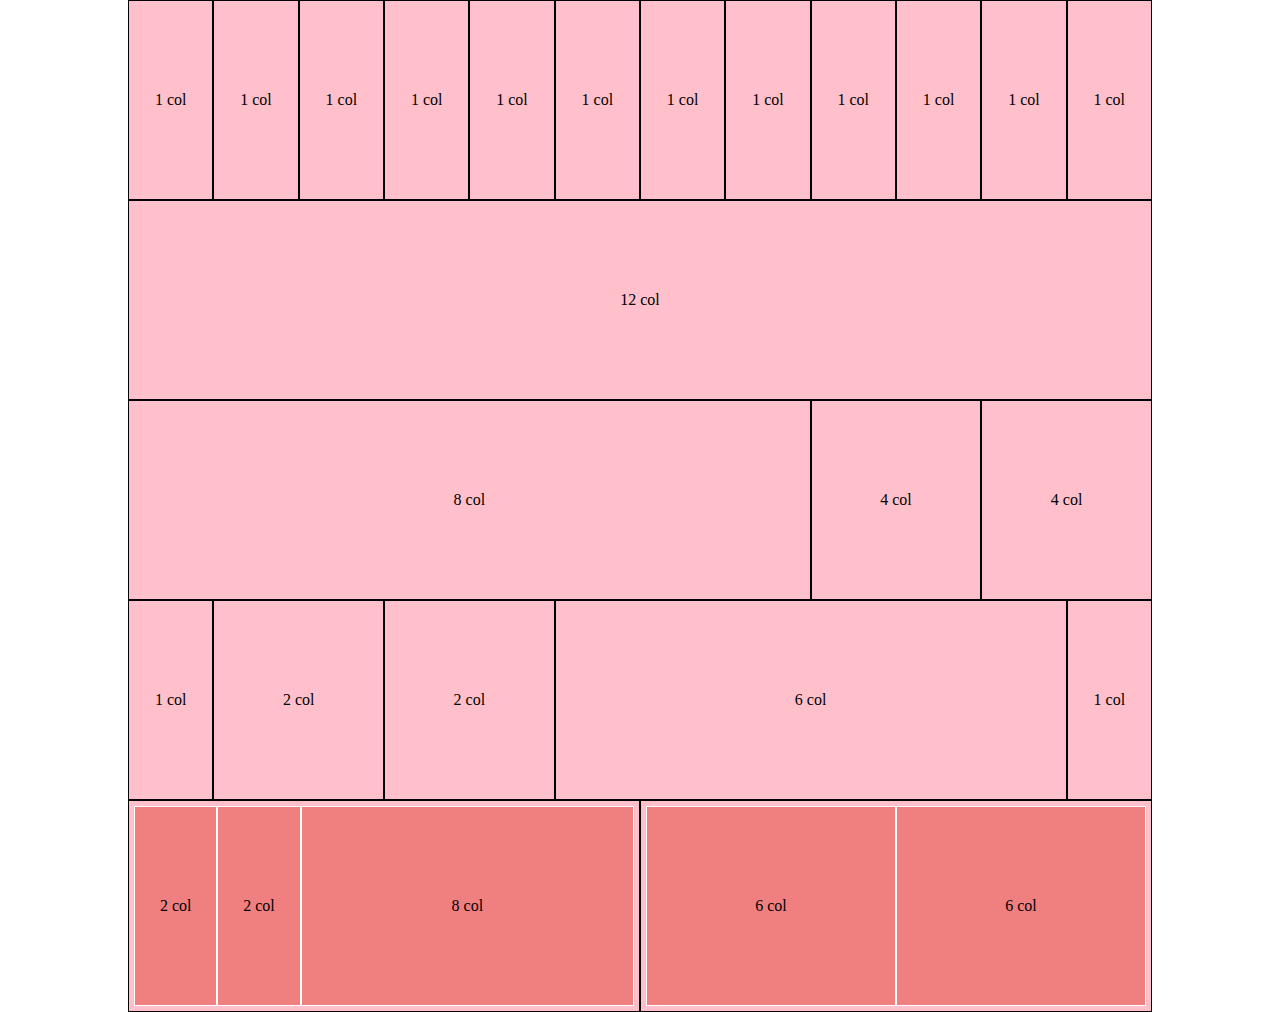
<file: index.html>
<!DOCTYPE html>
<html lang="en">
<head>
    <meta charset="UTF-8">
    <meta http-equiv="X-UA-Compatible" content="IE=edge">
    <meta name="viewport" content="width=device-width, initial-scale=1.0">
    <title>Framework 12 bool</title>
    <link rel="stylesheet" href="css/12bool.css">
    <link rel="stylesheet" href="css/style.css">
</head>
<body>
    <section>
        <div class="container">

            <!-- PRIMA RIGA -->
            <div class="row">
                <div class="col-xs-6 col-md-1">
                    <div class="box">1 col</div>
                </div>
                <div class="col-xs-6 col-md-1">
                    <div class="box">1 col</div>
                </div>
                <div class="col-xs-6 col-md-1">
                    <div class="box">1 col</div>
                </div>
                <div class="col-xs-6 col-md-1">
                    <div class="box">1 col</div>
                </div>
                <div class="col-xs-6 col-md-1">
                    <div class="box">1 col</div>
                </div>
                <div class="col-xs-6 col-md-1">
                    <div class="box">1 col</div>
                </div>
                <div class="col-xs-6 col-md-1">
                    <div class="box">1 col</div>
                </div>
                <div class="col-xs-6 col-md-1">
                    <div class="box">1 col</div>
                </div>
                <div class="col-xs-6 col-md-1">
                    <div class="box">1 col</div>
                </div>
                <div class="col-xs-6 col-md-1">
                    <div class="box">1 col</div>
                </div>
                <div class="col-xs-6 col-md-1">
                    <div class="box">1 col</div>
                </div>
                <div class="col-xs-6 col-md-1">
                    <div class="box">1 col</div>
                </div>
            </div>
            <!-- FINE PRIMA RIGA -->

            <!-- SECONDA RIGA -->
            <div class="row">
                <div class="col-xs-12 col-md-12">
                    <div class="box">12 col</div>
                </div>
            </div>
            <!-- FINE SECONDA RIGA -->

            <!-- TERZA RIGA -->
            <div class="row">
                <div class="col-xs-8 col-md-8">
                    <div class="box">8 col</div>
                </div>
                <div class="col-xs-2 col-md-2">
                    <div class="box">4 col</div>
                </div>
                <div class="col-xs-2 col-md-2">
                    <div class="box">4 col</div>
                </div>
            </div>
            <!-- FINE TERZA RIGA -->

            <!-- QUARTA RIGA -->
            <div class="row">
                <div class="col-xs-1 col-md-1">
                    <div class="box">1 col</div>
                </div>
                <div class="col-xs-2 col-md-2">
                    <div class="box">2 col</div>
                </div>
                <div class="col-xs-2 col-md-2">
                    <div class="box">2 col</div>
                </div>
                <div class="col-xs-6 col-md-6">
                    <div class="box">6 col</div>
                </div>
                <div class="col-xs-1 col-md-1">
                    <div class="box">1 col</div>
                </div>
            </div>
            <!-- FINE QUARTA RIGA -->

            <!-- QUINTA RIGA -->
            <div class="row">
                <div class="col-xs-6 col-md-6 col-xs-offset-3 col-md-offset-0">
                    <div class="row box p-5">
                        <div class="col-xs-2 col-md-2">
                            <div class="box-nested">2 col</div>
                        </div>
                        <div class="col-xs-2 col-md-2">
                            <div class="box-nested">2 col</div>
                        </div>
                        <div class="col-xs-8 col-md-8">
                            <div class="box-nested">8 col</div>
                        </div>
                    </div>
                </div>
                <div class="col-xs-6 col-md-6 col-xs-offset-3 col-md-offset-0">
                    <div class="row box p-5">
                        <div class="col-xs-6 col-md-6">
                            <div class="box-nested">6 col</div>
                        </div>
                        <div class="col-xs-6 col-md-6">
                            <div class="box-nested">6 col</div>
                        </div>
                    </div>
                </div>
            </div>
            <!-- FINE QUINTA RIGA -->

</body>
</html>
</file>
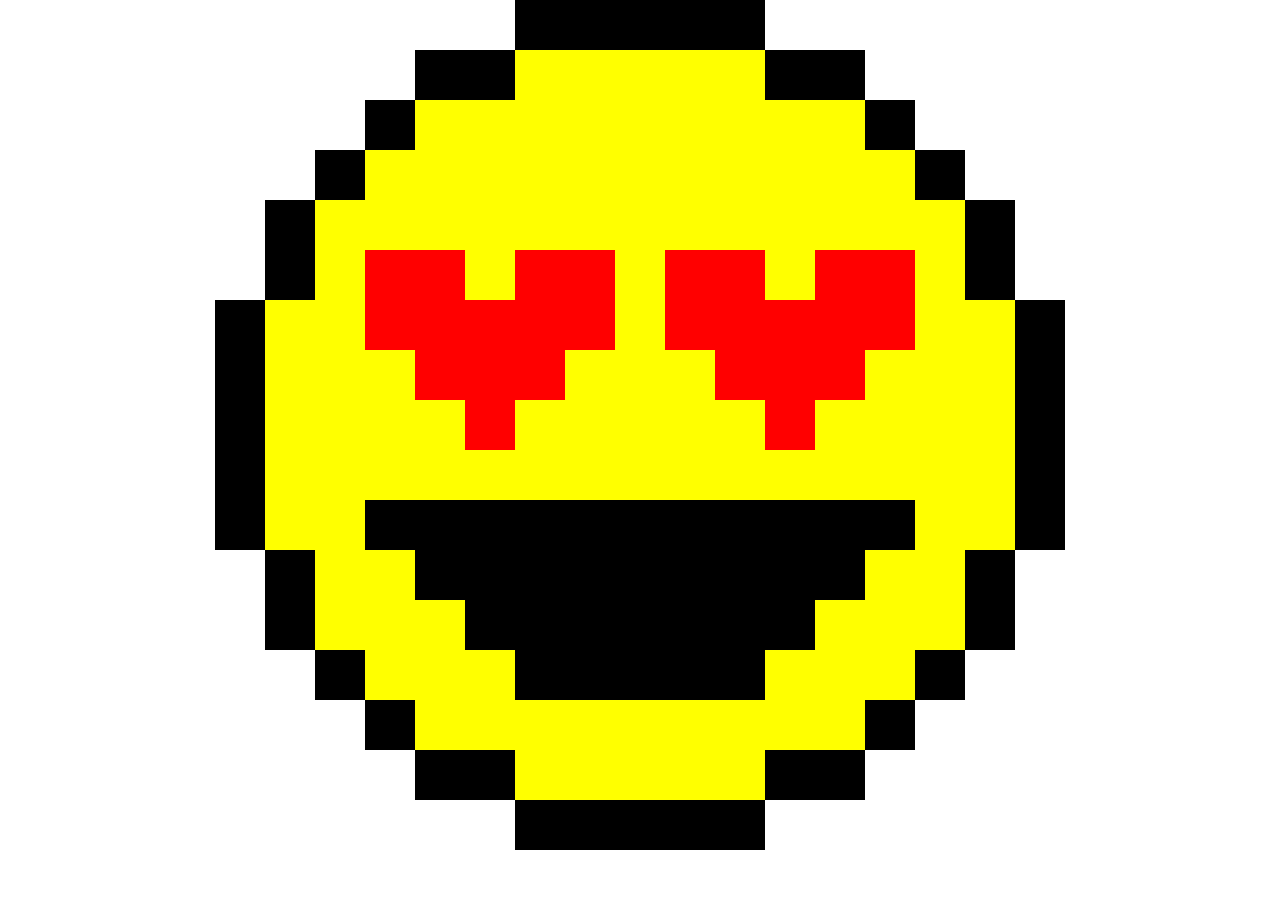
<file: bonus/index.html>
<!DOCTYPE html>
<html lang="en">
<head>
    <meta charset="UTF-8">
    <meta http-equiv="X-UA-Compatible" content="IE=edge">
    <meta name="viewport" content="width=device-width, initial-scale=1.0">
    <title>Framework 12 bool</title>
    <link rel="stylesheet" href="css/12bool.css">
    <link rel="stylesheet" href="css/style.css">
</head>
<body>
    <section>
        <div class="container">

            <div class="row">
                <div class="col-xs-offset-6 col-xs-5">
                    <div class="box-black"></div>
                </div>
            </div>

            <div class="row">
                <div class="col-xs-offset-4 col-xs-2">
                    <div class="box-black"></div>
                </div>
                <div class="col-xs-5">
                    <div class="box-yellow"></div>
                </div>
                <div class="col-xs-2">
                    <div class="box-black"></div>
                </div>
            </div>
            
            <div class="row">
                <div class="col-xs-offset-3 col-xs-1">
                    <div class="box-black"></div>
                </div>
                <div class="col-xs-9">
                    <div class="box-yellow"></div>
                </div>
                <div class="col-xs-1">
                    <div class="box-black"></div>
                </div>
            </div>

            <div class="row">
                <div class="col-xs-offset-2 col-xs-1">
                    <div class="box-black"></div>
                </div>
                <div class="col-xs-11">
                    <div class="box-yellow"></div>
                </div>
                <div class="col-xs-1">
                    <div class="box-black"></div>
                </div>
            </div>

            <div class="row">
                <div class="col-xs-offset-1 col-xs-1">
                    <div class="box-black"></div>
                </div>
                <div class="col-xs-13">
                    <div class="box-yellow"></div>
                </div>
                <div class="col-xs-1">
                    <div class="box-black"></div>
                </div>
            </div>

            <div class="row">
                <div class="col-xs-offset-1 col-xs-1">
                    <div class="box-black"></div>
                </div>
                <div class="col-xs-1">
                    <div class="box-yellow"></div>
                </div>
                <div class="col-xs-2">
                    <div class="box-red"></div>
                </div>
                <div class="col-xs-1">
                    <div class="box-yellow"></div>
                </div>
                <div class="col-xs-2">
                    <div class="box-red"></div>
                </div>
                <div class="col-xs-1">
                    <div class="box-yellow"></div>
                </div>
                <div class="col-xs-2">
                    <div class="box-red"></div>
                </div>
                <div class="col-xs-1">
                    <div class="box-yellow"></div>
                </div>
                <div class="col-xs-2">
                    <div class="box-red"></div>
                </div>
                <div class="col-xs-1">
                    <div class="box-yellow"></div>
                </div>
                <div class="col-xs-1">
                    <div class="box-black"></div>
                </div>
            </div>

            <div class="row">
                <div class="col-xs-1">
                    <div class="box-black"></div>
                </div>
                <div class="col-xs-2">
                    <div class="box-yellow"></div>
                </div>
                <div class="col-xs-5">
                    <div class="box-red"></div>
                </div>
                <div class="col-xs-1">
                    <div class="box-yellow"></div>
                </div>
                <div class="col-xs-5">
                    <div class="box-red"></div>
                </div>
                <div class="col-xs-2">
                    <div class="box-yellow"></div>
                </div>
                <div class="col-xs-1">
                    <div class="box-black"></div>
                </div>
            </div>

            <div class="row">
                <div class="col-xs-1">
                    <div class="box-black"></div>
                </div>
                <div class="col-xs-3">
                    <div class="box-yellow"></div>
                </div>
                <div class="col-xs-3">
                    <div class="box-red"></div>
                </div>
                <div class="col-xs-3">
                    <div class="box-yellow"></div>
                </div>
                <div class="col-xs-3">
                    <div class="box-red"></div>
                </div>
                <div class="col-xs-3">
                    <div class="box-yellow"></div>
                </div>
                <div class="col-xs-1">
                    <div class="box-black"></div>
                </div>
            </div>

            <div class="row">
                <div class="col-xs-1">
                    <div class="box-black"></div>
                </div>
                <div class="col-xs-4">
                    <div class="box-yellow"></div>
                </div>
                <div class="col-xs-1">
                    <div class="box-red"></div>
                </div>
                <div class="col-xs-5">
                    <div class="box-yellow"></div>
                </div>
                <div class="col-xs-1">
                    <div class="box-red"></div>
                </div>
                <div class="col-xs-4">
                    <div class="box-yellow"></div>
                </div>
                <div class="col-xs-1">
                    <div class="box-black"></div>
                </div>
            </div>

            <div class="row">
                <div class="col-xs-1">
                    <div class="box-black"></div>
                </div>
                <div class="col-xs-15">
                    <div class="box-yellow"></div>
                </div>
                <div class="col-xs-1">
                    <div class="box-black"></div>
                </div>
            </div>

            <div class="row">
                <div class="col-xs-1">
                    <div class="box-black"></div>
                </div>
                <div class="col-xs-2">
                    <div class="box-yellow"></div>
                </div>
                <div class="col-xs-11">
                    <div class="box-black"></div>
                </div>
                <div class="col-xs-2">
                    <div class="box-yellow"></div>
                </div>
                <div class="col-xs-1">
                    <div class="box-black"></div>
                </div>
            </div>

            <div class="row">
                <div class="col-xs-offset-1 col-xs-1">
                    <div class="box-black"></div>
                </div>
                <div class="col-xs-2">
                    <div class="box-yellow"></div>
                </div>
                <div class="col-xs-9">
                    <div class="box-black"></div>
                </div>
                <div class="col-xs-2">
                    <div class="box-yellow"></div>
                </div>
                <div class="col-xs-1">
                    <div class="box-black"></div>
                </div>
            </div>

            <div class="row">
                <div class="col-xs-offset-1 col-xs-1">
                    <div class="box-black"></div>
                </div>
                <div class="col-xs-3">
                    <div class="box-yellow"></div>
                </div>
                <div class="col-xs-7">
                    <div class="box-black"></div>
                </div>
                <div class="col-xs-3">
                    <div class="box-yellow"></div>
                </div>
                <div class="col-xs-1">
                    <div class="box-black"></div>
                </div>
            </div>

            <div class="row">
                <div class="col-xs-offset-2 col-xs-1">
                    <div class="box-black"></div>
                </div>
                <div class="col-xs-3">
                    <div class="box-yellow"></div>
                </div>
                <div class="col-xs-5">
                    <div class="box-black"></div>
                </div>
                <div class="col-xs-3">
                    <div class="box-yellow"></div>
                </div>
                <div class="col-xs-1">
                    <div class="box-black"></div>
                </div>
            </div>

            <div class="row">
                <div class="col-xs-offset-3 col-xs-1">
                    <div class="box-black"></div>
                </div>
                <div class="col-xs-9">
                    <div class="box-yellow"></div>
                </div>
                <div class="col-xs-1">
                    <div class="box-black"></div>
                </div>
            </div>

            <div class="row">
                <div class="col-xs-offset-4 col-xs-2">
                    <div class="box-black"></div>
                </div>
                <div class="col-xs-5">
                    <div class="box-yellow"></div>
                </div>
                <div class="col-xs-2">
                    <div class="box-black"></div>
                </div>
            </div>

            <div class="row">
                <div class="col-xs-offset-6 col-xs-5">
                    <div class="box-black"></div>
                </div>
            </div>
</body>
</html>
</file>
<file: css/12bool.css>
/* COMMONS */

*{
    margin: 0;
    padding: 0;
    box-sizing: border-box;
}

.container-fluid { width: 100%; }

.container { width: 100%; margin: 0 auto; } 

.row { display: flex; flex-wrap: wrap; }

[class*="col-"] { flex: 0 0 auto; } 

/* padding */

.p-5{ padding: 5px; }
.p-10{ padding: 10px; }
.p-15{ padding: 15px; }
.p-20{ padding: 20px; }
.p-30{ padding: 30px; }

/* margin */

.m-5{ margin: 5px; }
.m-10{ margin: 10px; }
.m-15{ margin: 15px; }
.m-20{ margin: 20px; }
.m-30{ margin: 30px; }

/* FINE COMMONS */


/* XS Width */

.col-xs { flex-grow: 1; flex-basis: 0; max-width: 100%;}

.col-xs-1 { flex-basis: calc((100% / 12) * 1); max-width: calc((100% / 12) * 1); }
.col-xs-2 { flex-basis: calc((100% / 12) * 2); max-width: calc((100% / 12) * 2); }
.col-xs-3 { flex-basis: calc((100% / 12) * 3); max-width: calc((100% / 12) * 3); }
.col-xs-4 { flex-basis: calc((100% / 12) * 4); max-width: calc((100% / 12) * 4); }
.col-xs-5 { flex-basis: calc((100% / 12) * 5); max-width: calc((100% / 12) * 5); }
.col-xs-6 { flex-basis: calc((100% / 12) * 6); max-width: calc((100% / 12) * 6); }
.col-xs-7 { flex-basis: calc((100% / 12) * 7); max-width: calc((100% / 12) * 7); }
.col-xs-8 { flex-basis: calc((100% / 12) * 8); max-width: calc((100% / 12) * 8); }
.col-xs-9 { flex-basis: calc((100% / 12) * 9); max-width: calc((100% / 12) * 9); }
.col-xs-10 { flex-basis: calc((100% / 12) * 10); max-width: calc((100% / 12) * 10); }
.col-xs-11 { flex-basis: calc((100% / 12) * 11); max-width: calc((100% / 12) * 11); }
.col-xs-12 { flex-basis: calc((100% / 12) * 12); max-width: calc((100% / 12) * 12); }

.col-md-offset-0 { margin-left: 0; }
.col-xs-offset-1 { margin-left: calc((100% / 12) * 1); }
.col-xs-offset-2 { margin-left: calc((100% / 12) * 2); }
.col-xs-offset-3 { margin-left: calc((100% / 12) * 3); }
.col-xs-offset-4 { margin-left: calc((100% / 12) * 4); }
.col-xs-offset-5 { margin-left: calc((100% / 12) * 5); }
.col-xs-offset-6 { margin-left: calc((100% / 12) * 6); }
.col-xs-offset-7 { margin-left: calc((100% / 12) * 7); }
.col-xs-offset-8 { margin-left: calc((100% / 12) * 8); }
.col-xs-offset-9 { margin-left: calc((100% / 12) * 9); }
.col-xs-offset-10 { margin-left: calc((100% / 12) * 10); }
.col-xs-offset-11 { margin-left: calc((100% / 12) * 11); }

.start-xs { justify-content: flex-start; }

.center-xs{ justify-content: center; }

.end-xs { justify-content: flex-end; }

.around-xs { justify-content: space-around; }

.between-xs { justify-content: space-between; }

.top-xs { align-items: flex-start; }

.middle-xs { align-items: center; }

.bottom-xs { align-items: flex-end; }


/* Md Width */

@media screen and (min-width:768px) {

    .container { width: 80%; margin: 0 auto; } 

    .col-md { flex-grow: 1; flex-basis: 0; max-width: 100%;}

    .col-md-1 { flex-basis: calc((100% / 12) * 1); max-width: calc((100% / 12) * 1); }
    .col-md-2 { flex-basis: calc((100% / 12) * 2); max-width: calc((100% / 12) * 2); }
    .col-md-3 { flex-basis: calc((100% / 12) * 3); max-width: calc((100% / 12) * 3); }
    .col-md-4 { flex-basis: calc((100% / 12) * 4); max-width: calc((100% / 12) * 4); }
    .col-md-5 { flex-basis: calc((100% / 12) * 5); max-width: calc((100% / 12) * 5); }
    .col-md-6 { flex-basis: calc((100% / 12) * 6); max-width: calc((100% / 12) * 6); }
    .col-md-7 { flex-basis: calc((100% / 12) * 7); max-width: calc((100% / 12) * 7); }
    .col-md-8 { flex-basis: calc((100% / 12) * 8); max-width: calc((100% / 12) * 8); }
    .col-md-9 { flex-basis: calc((100% / 12) * 9); max-width: calc((100% / 12) * 9); }
    .col-md-10 { flex-basis: calc((100% / 12) * 10); max-width: calc((100% / 12) * 10); }
    .col-md-11 { flex-basis: calc((100% / 12) * 11); max-width: calc((100% / 12) * 11); }
    .col-md-12 { flex-basis: calc((100% / 12) * 12); max-width: calc((100% / 12) * 12); }

    .col-md-offset-0 { margin-left: 0; }
    .col-md-offset-1 { margin-left: calc((100% / 12) * 1); }
    .col-md-offset-2 { margin-left: calc((100% / 12) * 2); }
    .col-md-offset-3 { margin-left: calc((100% / 12) * 3); }
    .col-md-offset-4 { margin-left: calc((100% / 12) * 4); }
    .col-md-offset-5 { margin-left: calc((100% / 12) * 5); }
    .col-md-offset-6 { margin-left: calc((100% / 12) * 6); }
    .col-md-offset-7 { margin-left: calc((100% / 12) * 7); }
    .col-md-offset-8 { margin-left: calc((100% / 12) * 8); }
    .col-md-offset-9 { margin-left: calc((100% / 12) * 9); }
    .col-md-offset-10 { margin-left: calc((100% / 12) * 10); }
    .col-md-offset-11 { margin-left: calc((100% / 12) * 11); }

    .start-md { justify-content: flex-start; }

    .center-md{ justify-content: center; }

    .end-md { justify-content: flex-end; }

    .around-md { justify-content: space-around; }

    .between-md { justify-content: space-between; }

    .top-md { align-items: flex-start; }

    .middle-md { align-items: center; }

    .bottom-md { align-items: flex-end; }

}
</file>
<file: css/style.css>
.box{
    display: flex;
    align-items: center;
    justify-content: center;
    min-height: 50px;
    background-color: #ffc0cb;
    border: 1px solid black;
    color: black;
}

.box-nested {
    display: flex;
    align-items: center;
    justify-content: center;
    min-height: 50px;
    background-color: #f07f80;
    border: 1px solid white;
    color: black;
}

@media screen and (min-width:768px) {

    .box{
        min-height: 200px;
    }

    .box-nested{
        min-height: 200px;
    }
}
</file>
<file: bonus/css/12bool.css>
/* COMMONS */

*{
    margin: 0;
    padding: 0;
    box-sizing: border-box;
}

.container-fluid { width: 100%; }

.container { width: 850px; margin: 0 auto; } 

.row { display: flex; flex-wrap: wrap; }

[class*="col-"] { flex: 0 0 auto; } 

/* padding */

.p-5{ padding: 5px; }
.p-10{ padding: 10px; }
.p-15{ padding: 15px; }
.p-20{ padding: 20px; }
.p-30{ padding: 30px; }

/* margin */

.m-5{ margin: 5px; }
.m-10{ margin: 10px; }
.m-15{ margin: 15px; }
.m-20{ margin: 20px; }
.m-30{ margin: 30px; }

/* FINE COMMONS */


/* XS Width */

.col-xs { flex-grow: 1; flex-basis: 0; max-width: 100%;}

.col-xs-1 { flex-basis: calc((100% / 17) * 1); max-width: calc((100% / 17) * 1); }
.col-xs-2 { flex-basis: calc((100% / 17) * 2); max-width: calc((100% / 17) * 2); }
.col-xs-3 { flex-basis: calc((100% / 17) * 3); max-width: calc((100% / 17) * 3); }
.col-xs-4 { flex-basis: calc((100% / 17) * 4); max-width: calc((100% / 17) * 4); }
.col-xs-5 { flex-basis: calc((100% / 17) * 5); max-width: calc((100% / 17) * 5); }
.col-xs-6 { flex-basis: calc((100% / 17) * 6); max-width: calc((100% / 17) * 6); }
.col-xs-7 { flex-basis: calc((100% / 17) * 7); max-width: calc((100% / 17) * 7); }
.col-xs-8 { flex-basis: calc((100% / 17) * 8); max-width: calc((100% / 17) * 8); }
.col-xs-9 { flex-basis: calc((100% / 17) * 9); max-width: calc((100% / 17) * 9); }
.col-xs-10 { flex-basis: calc((100% / 17) * 10); max-width: calc((100% / 17) * 10); }
.col-xs-11 { flex-basis: calc((100% / 17) * 11); max-width: calc((100% / 17) * 11); }
.col-xs-12 { flex-basis: calc((100% / 17) * 12); max-width: calc((100% / 17) * 12); }
.col-xs-13 { flex-basis: calc((100% / 17) * 13); max-width: calc((100% / 17) * 13); }
.col-xs-14 { flex-basis: calc((100% / 17) * 14); max-width: calc((100% / 17) * 14); }
.col-xs-15 { flex-basis: calc((100% / 17) * 15); max-width: calc((100% / 17) * 15); }
.col-xs-16 { flex-basis: calc((100% / 17) * 16); max-width: calc((100% / 17) * 16); }
.col-xs-17 { flex-basis: calc((100% / 17) * 17); max-width: calc((100% / 17) * 17); }

.col-md-offset-0 { margin-left: 0; }
.col-xs-offset-1 { margin-left: calc((100% / 17) * 1); }
.col-xs-offset-2 { margin-left: calc((100% / 17) * 2); }
.col-xs-offset-3 { margin-left: calc((100% / 17) * 3); }
.col-xs-offset-4 { margin-left: calc((100% / 17) * 4); }
.col-xs-offset-5 { margin-left: calc((100% / 17) * 5); }
.col-xs-offset-6 { margin-left: calc((100% / 17) * 6); }
.col-xs-offset-7 { margin-left: calc((100% / 17) * 7); }
.col-xs-offset-8 { margin-left: calc((100% / 17) * 8); }
.col-xs-offset-9 { margin-left: calc((100% / 17) * 9); }
.col-xs-offset-10 { margin-left: calc((100% / 17) * 10); }
.col-xs-offset-11 { margin-left: calc((100% / 17) * 11); }
.col-xs-offset-12 { margin-left: calc((100% / 17) * 12); }
.col-xs-offset-13 { margin-left: calc((100% / 17) * 13); }
.col-xs-offset-14 { margin-left: calc((100% / 17) * 14); }
.col-xs-offset-15 { margin-left: calc((100% / 17) * 15); }
.col-xs-offset-16 { margin-left: calc((100% / 17) * 16); }

.start-xs { justify-content: flex-start; }

.center-xs{ justify-content: center; }

.end-xs { justify-content: flex-end; }

.around-xs { justify-content: space-around; }

.between-xs { justify-content: space-between; }

.top-xs { align-items: flex-start; }

.middle-xs { align-items: center; }

.bottom-xs { align-items: flex-end; }
</file>
<file: bonus/css/style.css>
.box-yellow{
    min-height:50px;
    background-color: yellow;
}

.box-red{
    min-height:50px;
    background-color: red;
}

.box-black{
    min-height:50px;
    background-color: black;
}

body{
    background-color: white;
}
</file>
